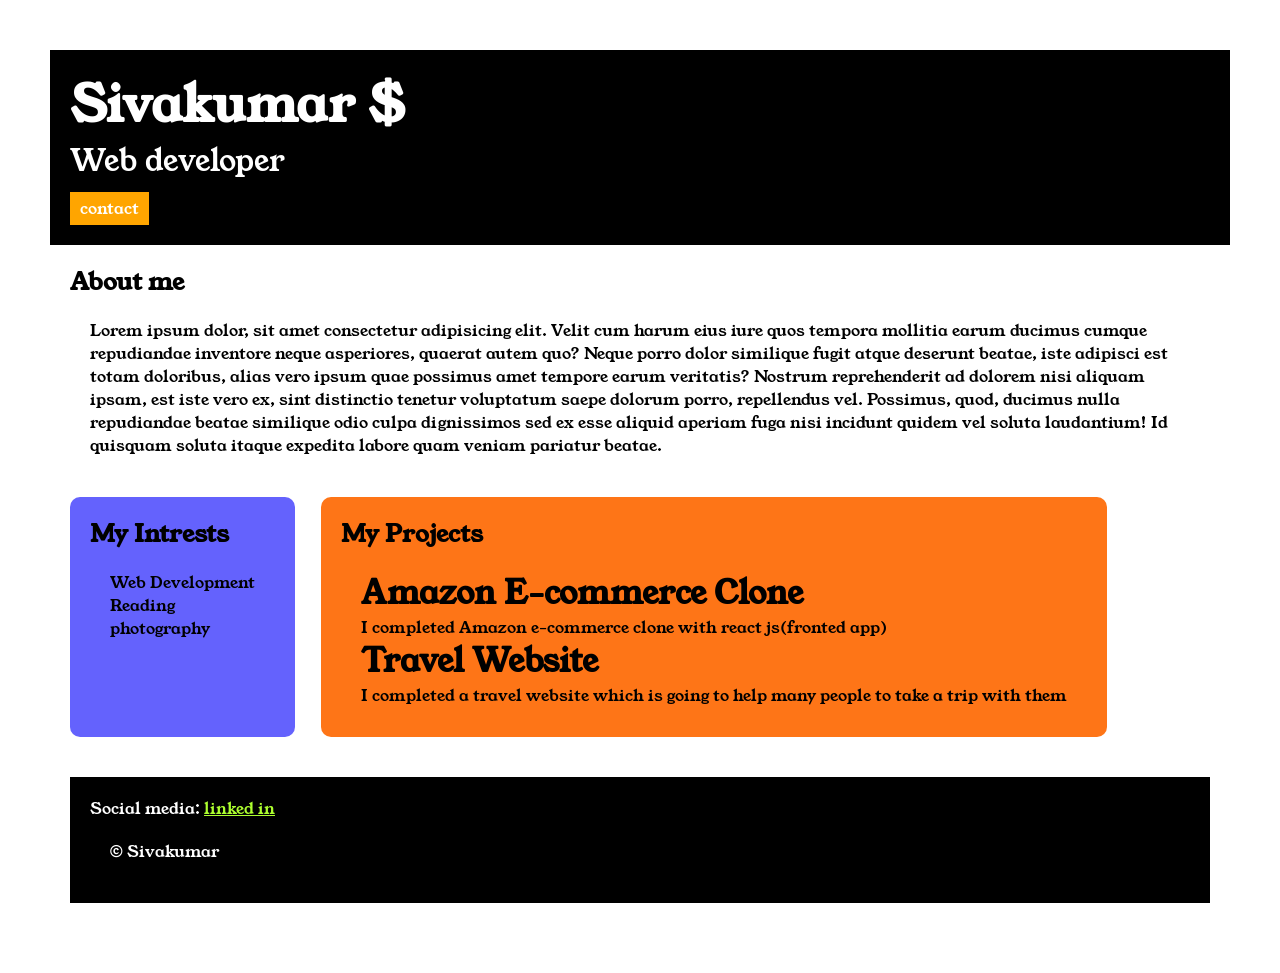
<file: index.html>
<head>
    <title>portfolio</title>
    <link rel="stylesheet" href="style.css">
    <link rel="preconnect" href="https://fonts.googleapis.com">
    <link rel="preconnect" href="https://fonts.gstatic.com" crossorigin>
    <link href="https://fonts.googleapis.com/css2?family=Young+Serif&display=swap" rel="stylesheet">
</head>

<body>
    <div class="container">
        <div class="section-one">
            <h1 class="section-one__name">Sivakumar $</h1>
            <p class="section-one__role">Web developer</p>
            <a class="section-one__contact" href="contact.html">contact</a>
        </div>
        <div class="section-two">
            <h2 class="section-two__title">About me</h2>
            <p class="section-two__desc">Lorem ipsum dolor, sit amet consectetur adipisicing elit. Velit cum harum eius
                iure quos tempora mollitia
                earum
                ducimus cumque repudiandae inventore neque asperiores, quaerat autem quo? Neque porro dolor similique
                fugit
                atque deserunt beatae, iste adipisci est totam doloribus, alias vero ipsum quae possimus amet tempore
                earum
                veritatis? Nostrum reprehenderit ad dolorem nisi aliquam ipsam, est iste vero ex, sint distinctio
                tenetur
                voluptatum saepe dolorum porro, repellendus vel. Possimus, quod, ducimus nulla repudiandae beatae
                similique
                odio
                culpa dignissimos sed ex esse aliquid aperiam fuga nisi incidunt quidem vel soluta laudantium! Id
                quisquam
                soluta itaque expedita labore quam veniam pariatur beatae.</p>
        </div>
        <div class="section-three">
            <h2 class="section-three__title">My Intrests</h2>
            <ul class="section-three__desc">
                <li>Web Development</li>
                <li>Reading</li>
                <li>photography</li>
            </ul>
        </div>
        <div class="section-four">
            <h2 class="section-four__title">My Projects</h2>
            <ul class="section-four__desc">

                <li>
                    <h1>Amazon E-commerce Clone</h1>
                    <p>I completed Amazon e-commerce clone with react js(fronted app)</p>
                </li>
                <li>
                    <h1>Travel Website</h1>
                    <p>I completed a travel website which is going to help many people to take a trip with them</p>
                </li>
            </ul>
        </div>

        <div class="section-five">
            <p class="section-five__title">Social media:
           
                <a href="https://www.linkedin.com/in/siva-kumar-875144415?utm_source=share_via&utm_content=profile&utm_medium=member_android">linked in</a>
            </p>
            <p class="section-five__desc">&copy; Sivakumar</p>
        </div>

    </div>
</body>
</file>
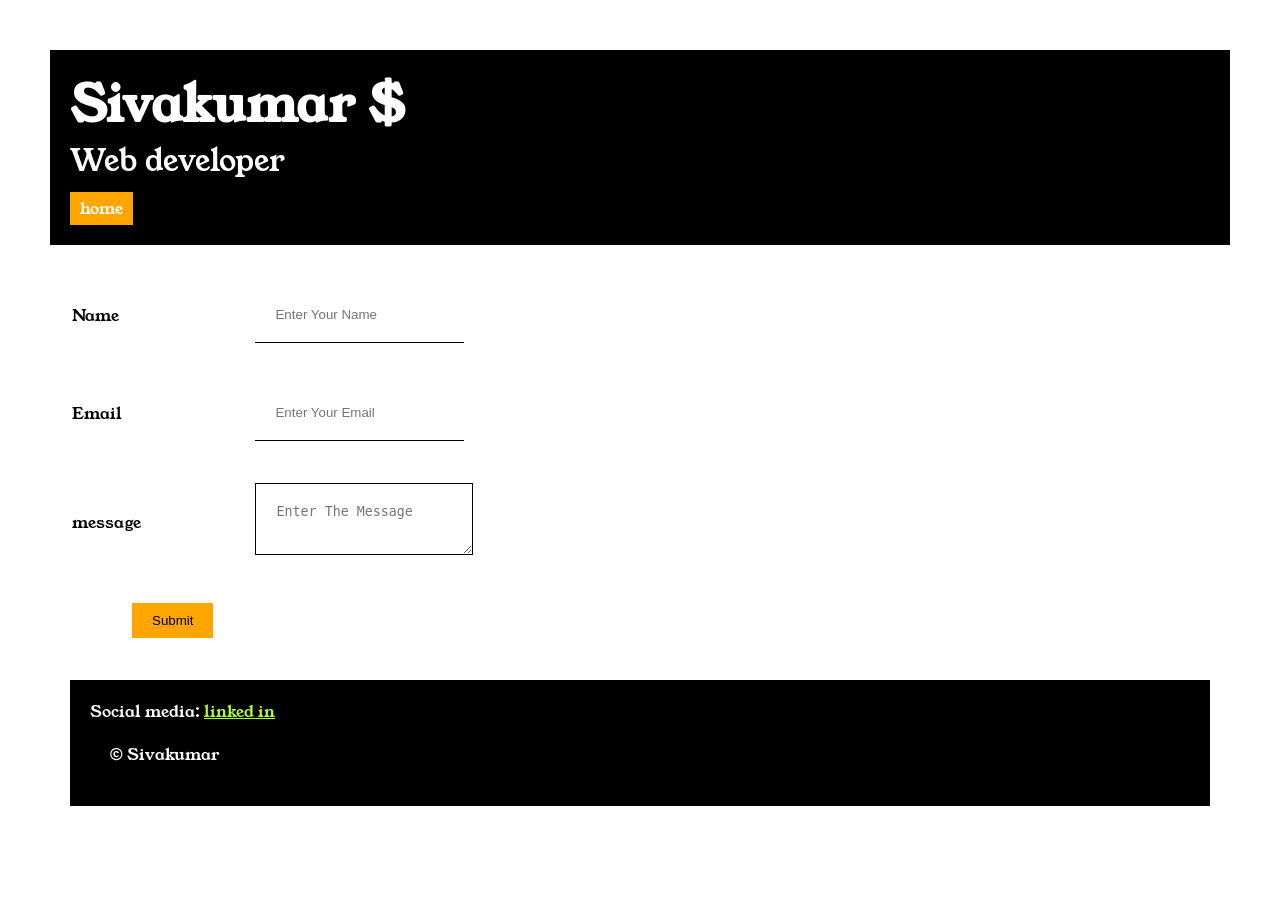
<file: contact.html>
<!DOCTYPE html>
<html lang="en">

<head>
    <meta charset="UTF-8">
    <meta name="viewport" content="width=device-width, initial-scale=1.0">
    <title>Contact</title>
    <link rel="stylesheet" href="style.css">
    <link rel="preconnect" href="https://fonts.googleapis.com">
    <link rel="preconnect" href="https://fonts.gstatic.com" crossorigin>
    <link href="https://fonts.googleapis.com/css2?family=Young+Serif&display=swap" rel="stylesheet">
</head>

<body>
    <div class="container">
        <div class="section-one">
            <h1 class="section-one__name">Sivakumar $</h1>
            <p class="section-one__role">Web developer</p>
            <a class="section-one__contact" href="index.html">home</a>
        </div>

        <div class="contact-form">
            <form>
                <table>
                    <tr>
                        <td>Name</td>
                        <td><input type="text" placeholder="Enter Your Name" class="contact-form__input"></td>
                    </tr>
                    <tr>
                        <td>Email</td>
                        <td><input type="email" placeholder="Enter Your Email" class="contact-form__input"></td>
                    </tr>
                    <tr>
                        <td>message</td>
                        <td><textarea placeholder="Enter The Message"class="contact-form__textarea"></textarea></td>
                    </tr>
                    <td><input type="submit" class="contact-form__submit"></td>
                </table>
            </form>
        </div>

        <div class="section-five">
            <p class="section-five__title">Social media:
              
                <a href="https://www.linkedin.com/in/siva-kumar-875144415?utm_source=share_via&utm_content=profile&utm_medium=member_android">linked in</a>
            </p>
            <p class="section-five__desc">&copy; Sivakumar</p>
        </div>
    </div>

</body>

</html>

</body>
</file>
<file: style.css>
*{
    padding: 0;
    margin: 0;

}
body{
        font-family: "Young Serif", serif;
        font-weight: 400;
        font-style: normal;
      
}
.container{
    padding: 50px;
    background-color: white;
}
.section-one{
    background-color: black;
    color: white;
    padding: 20px;
}
.section-one__contact{
    background-color: orange;
    text-decoration: none;
    color: white;
    padding-left:10px;
    padding-right: 10px;
    padding-top: 5px;
    padding-bottom: 5px;
    display: inline-block;
    margin-top: 10px;
}
.section-one__name{
    font-size: 50px;
}
.section-one__role{
    font-size: 30px;
}
.section-two,.section-three,.section-four,.section-five{
    margin:20px;
}
.section-two__desc,.section-three__desc,.section-four__desc,.section-five__desc{
    margin:20px;
}
.section-five{
    background-color: black;
    color: white;
    padding: 20px;
}
.section-five__title a{
    color: greenyellow;
}
.section-three li,.section-four li{
    list-style: none;
}
.section-three{
    background-color: #6462fd;
    color: black;
    padding: 20px;
    display: inline-block;
    height: 200px;
    border-radius: 10px;
    vertical-align: top;
}
.section-four{
    background-color: #fe7517;
    color: black;
    padding: 20px;
    display: inline-block;
    height: 200px;
    border-radius: 10px;
    vertical-align: top;
    margin-left: 2px;
}
.contact-form{
    margin: 20px;

}
.contact-form__input,.contact-form__textarea,.contact-form__submit{
    margin: 20px;
}
.contact-form__input{
    padding: 20px;
    border: none;
    border-bottom: solid black 1px;
}
.contact-form__textarea{
    padding: 20px;
    border: none;
    border: solid black 1px;
}
.contact-form__submit{
    padding-left: 20px;
    padding-right:20px ;
    padding-top: 10px;
    padding-bottom: 10px;
    border: none;
    background-color: orange;
    color: black;
    margin-left: 60px;
}
</file>
